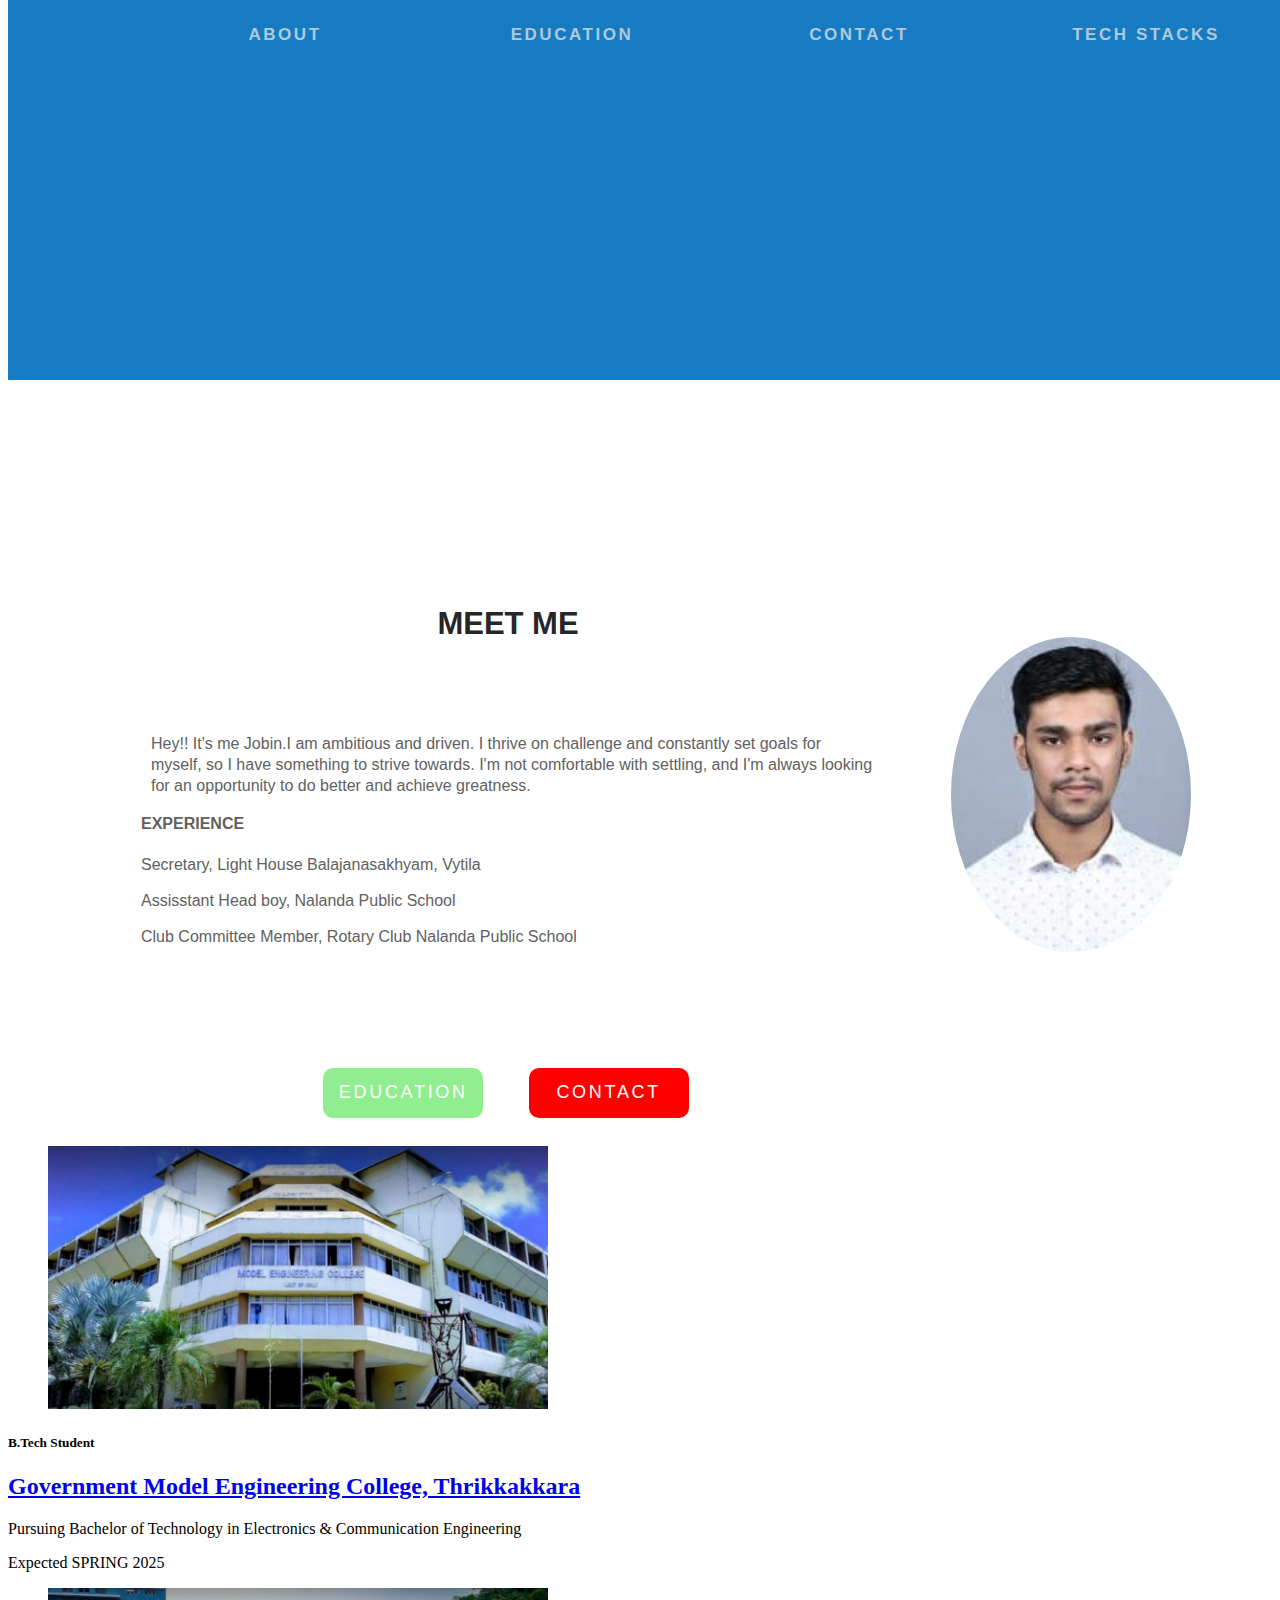
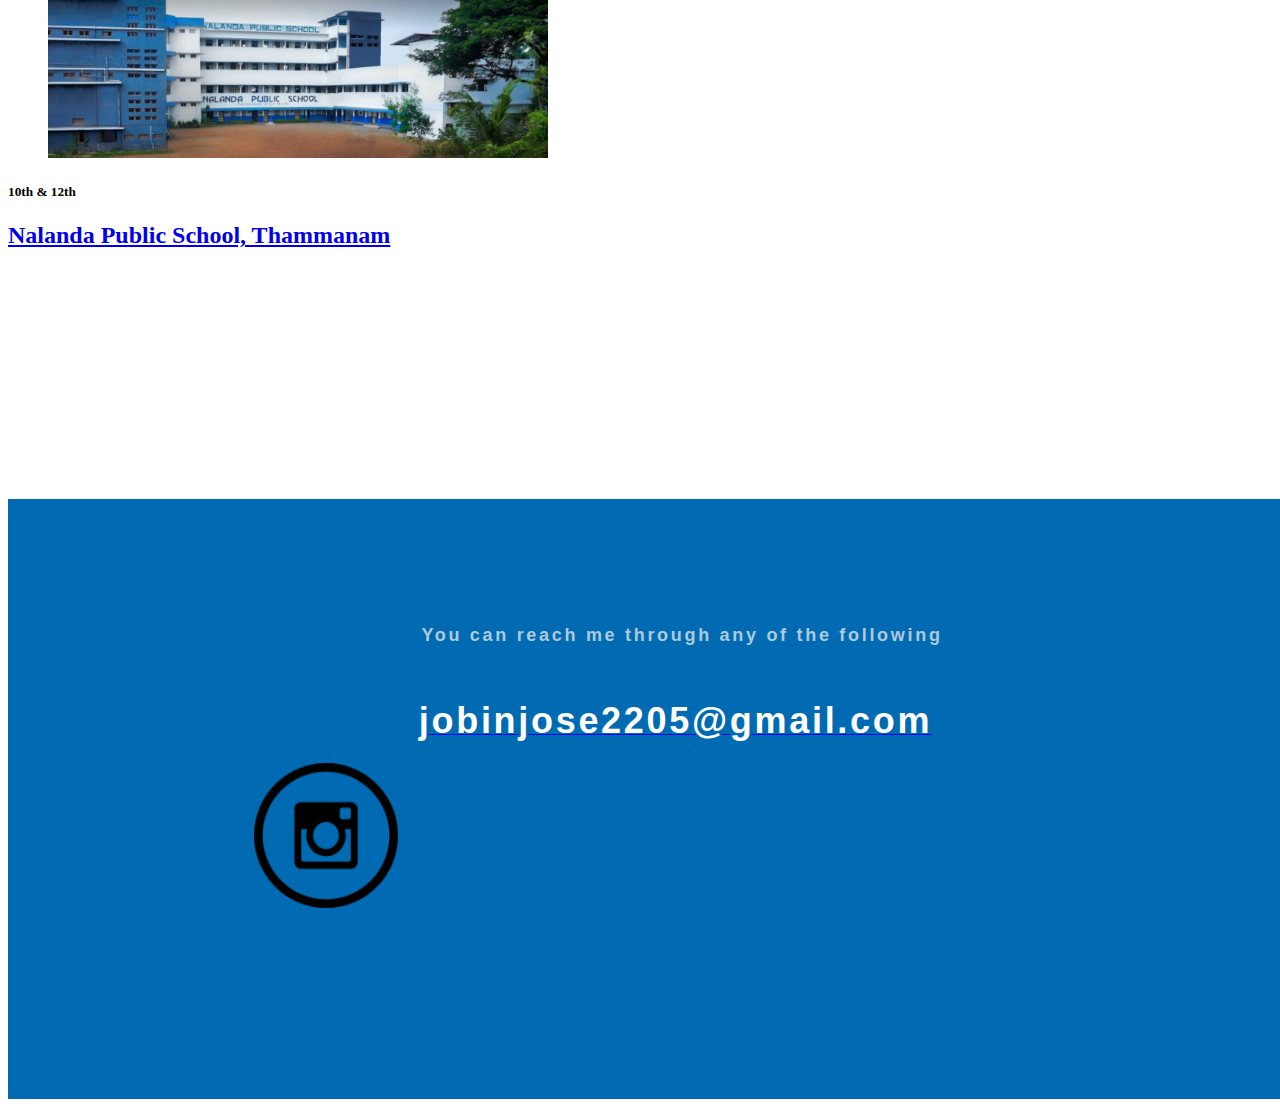
<file: index.html>
<!DOCTYPE html>
<html>
<head>
	<title>Resume Page </title>
	<link rel="stylesheet" type="text/css" href="style.css">
</head>
<body>
	<!--Header Section Starts-->
	<div id="header">
		<div id="main-menu">
			<div id="name-tagline">
				<ul id="_list">
					<li id="menu-list">
						<a id="menu-link" href="#main-about">ABOUT</a>
					</li>
					<li id="menu-list">
						<a id="menu-link" href="#services">EDUCATION</a>
					</li>
					
					<li id="menu-list">
						<a id="menu-link" href="#more">CONTACT</a>
					</li>

					<li id="menu-list">
						<a id="menu-link" href="techstacks.html">TECH STACKS</a>
					</li>
				</ul>
			</div>
		</div>
		<div id="name-and-tagline">
			<h1 id="_name">
				<font style="vertical-align: inherit;">
					<font style="vertical-align: inherit;" id="full_name">Jobin Jose</font>
				</font>
				<br>
				<span id="_tagline">
					<font style="vertical-align: inherit;">
					</font>
				</span>
			</h1>
		</div>
	</div>
	<!--Header Section Ends-->

	<!--About Section Starts-->
	<div id="main-about">
		<div id="about_internal_first">
			<h2 id="about_sec_left_heading">
				<span id="thin-text">MEET ME</span>
			</h2>
			<div id="about_sec_left_row">
				<div id="about_sec_left_row_one">
					<p id="short_bio">Hey!! It's me Jobin.I am ambitious and driven. I thrive on challenge and constantly set goals for myself, so I have something to strive towards. I'm not comfortable with settling, and I'm always looking for an opportunity to do better and achieve greatness.
					</p>
					<h4>EXPERIENCE</h4>
					<p>Secretary, Light House Balajanasakhyam, Vytila</p>
					<p>Assisstant Head boy, Nalanda Public School </p>
					<p>Club Committee Member, Rotary Club Nalanda Public School</p>
					<p id="other_sec_buttons">
						<a href="#services" id="actual_button_one">
							<span>
								<font style="vertical-align: inherit;">
									<font style="vertical-align: inherit;">
									EDUCATION
									</font>
								</font>
							</span>
						</a>
						
						<a href="#more" id="actual_button_three"><span>
								<font style="vertical-align: inherit;">
									<font style="vertical-align: inherit;">
									CONTACT
									</font>
								</font>
							</span>
						</a>
					</p>
				</div>
				<div id="about_sec_left_row_two">
					<div id="about_sec_left_row_two_one">
						<img src="jj.jpg" width="240px" id="pers_image">
					</div>
				</div>
			</div>
		</div>
	</div>
	<!--About Section Stops-->

	<!--Services Section Starts-->
	<section id="services">
		<h2 id="about_sec_left_heading">
			<span id="thin-text" style="text-align: center; padding-left: 550px; color: #fff;">EDUCATION</span>
		</h2>
		<section id="serviceitems">
			<article id="servicelist">
				<figure id="illustration">
					<img src="bg.jpg" width="500px" id="actual_image">
				</figure>
				<h5 id="serviceheader">B.Tech Student</h5>
				
				<a href="http://www.mec.ac.in/"><h2>Government Model Engineering College, Thrikkakkara</h2></a>
				<p id="servicedesc">Pursuing Bachelor of Technology in Electronics & Communication Engineering</p>
				<p>Expected SPRING 2025</p>
			</article>
			<article id="servicelist">
				<figure id="illustration">
					<img src="ng.png" width="500px"  id="actual_image">
				</figure>
				<h5 id="serviceheader">10th & 12th</h5>
				<a href="https://nalandapublicschool.info/contact-us/"><h2>Nalanda Public School, Thammanam</h2></a>
				<h4></h4>
			</article>
		</section>
	</section>
	<!--Services Section Stops-->

	
	<!--Footer Section Starts-->
	<footer>
		<div id="more" data-ix="scroll-text-fade-away" data-scroll="mid">
			<div id="w-container">
				<div id="row-main">
					<p id="status">
						<font style="vertical-align: inherit;">
							<font style="vertical-align: inherit;">You can reach me through any of the following</font>
						</font>
					</p>
					<p id="email">
						<a href="mailto:jobinjose2205@gmail.com">
							<font style="vertical-align: inherit;">
								<font style="vertical-align: inherit; color: #fff; font-size: 36px; margin-left: -200px;">jobinjose2205@gmail.com</font>
							</font>
						</a>
					</p>
				</div>
					<div id="row-one" data-ix="scale-on-scroll" style="opacity: 1; transform: scaleX(1) scaleY(1) scaleZ(1); transition: opacity 500ms ease 0s, transform 500ms ease 0s;">
						<a href="http://www.instagram.com/jobin._.jose_/" id="social_icons">
						<img src="insta_icon.png" id="feature-icon" width="144px">
						</a>
					</div>
					
				</div>
			</div>
		</div>
	</footer>
	<!--Footer Section Stops-->
</body>
</html>
</file>
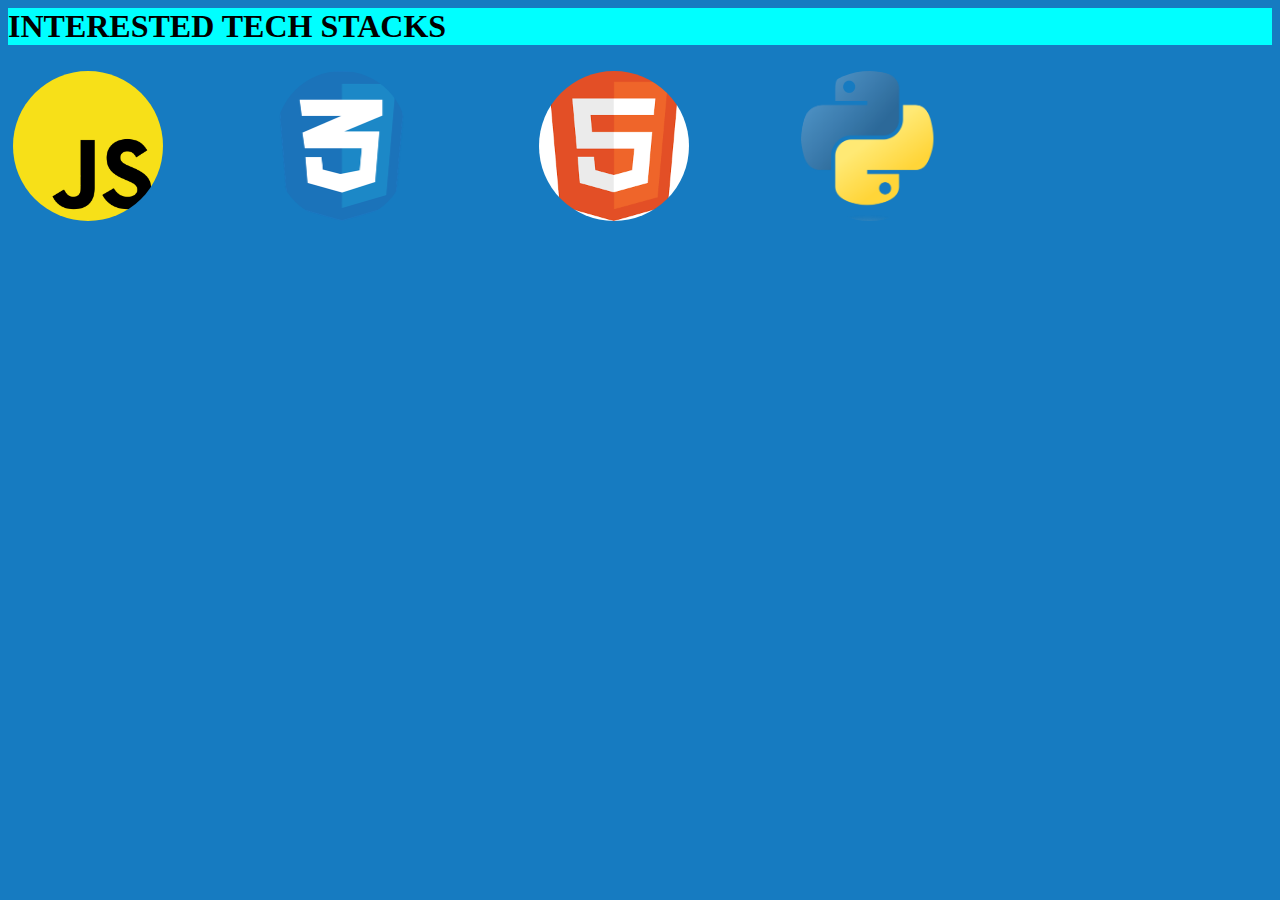
<file: techstacks.html>
<html>
    <head>
        <title>Tech stacks</title>
        <link rel="stylesheet" href="ts.css"/>
        
    </head>
    <body>
        <h1>INTERESTED TECH STACKS</h1>
        <div class="row">
            <div class="column">
                <img src="js.png">
                <h2>Javascript</h2>
            </div>

            <div class="column">
                <img src="css.png">
                <h2>CSS</h2>
            </div>

            <div class="column">
                <img src="html.png">
                <h2>HTML</h2>
            </div>

            <div class="column">
                <img src="python.png">
                <h2>Python</h2>
            </div>
            
            
    
        </div>
    </body>
</html
</file>
<file: style.css>
body {
	width: 1348px;
	/*overflow: hidden;*/
	background-size: contain;
}

#header {
	background: #167bc1;
	margin: 0;
	margin-top: -20px;
	border: 0;
	padding: 0;
	width: 1335px;
	height: 372.2px;
	display: block;
	font-family: "Segoe UI", Arial, sans-serif;
	font-feature-settings: normal;
	font-size: 18px;
	font-stretch: normal;
	font-style: normal;
	font-variant: normal;
	font-variant-alternates: normal;
	font-variant-caps: normal;
	font-variant-east-asian: normal;
	font-variant-ligatures: normal;padding: 10px 0;
	font-variant-numeric: normal;
	font-variant-position: normal;
	font-weight: 900;
	letter-spacing: 2.7px;
	line-height: 36px;
	box-sizing: content-box;
	float: none;
	z-index: auto;
	position: relative;
}


#main-menu {
	position: relative;
	left: 0px;
	right: 0px;
	top: 0px;
	z-index: 155;
	margin: 0px;
	background: #167bc1;
	display: block;
	border: 0px;
	width: 1335px;
	height: 94px;
	background-attachment: scroll;
	/*background-clip: border-box;
	background-origin: padding-box;
	background-repeat: repeat;
	background-size: auto auto;*/
	font-family: "Segoe UI", Arial, sans-serif;
	font-feature-settings: normal;
	font-kerning: auto;
	font-language-override: normal;
	font-size: 18px;
	font-stretch: normal;
	font-style: normal;
	font-variant-alternates: normal;
	font-variant-caps: normal;
	font-variant-east-asian: normal;
	font-variant-ligatures: normal;
	font-variant-numeric: normal;
	font-variant-position: normal;
	left: 0px;
	letter-spacing: 2.7px;
	line-height: 36px;
	box-sizing: content-box;
}

#name-tagline {
	padding: auto;
	margin: 0 auto;
	max-width: 1148px;
	height: 74x;
	position: relative;
	display: block;
	font-family: "Segoe UI", Arial, sans-serif;
	font-feature-settings: normal;
	font-kerning: auto;
	font-language-override: normal;
	font-size: 18px;
	font-stretch: normal;
	font-style: normal;
	font-variant: normal;
	font-variant-alternates: normal;
	font-variant-caps: normal;
	font-variant-east-asian: normal;
	font-variant-ligatures: normal;
	font-variant-numeric: normal;
	font-variant-position: normal;
	font-weight: 900;
	letter-spacing: 2.7px;
	line-height: 36px;
	box-sizing: content-box;
	float: none;
	z-index: auto;
}


#_list {
	font-family: 'Segoe UI',monospace;
	letter-spacing: -.63em;
	word-spacing: -.63em;
	font-size: 0;
	text-align: center;
	border: none;
	margin: 0;
	padding: 0;
	background: none;
	box-shadow: none;
	list-style: none;
	display: block;
	margin-block-start: 1em;
	margin-block-end: 1em;
	padding-inline-start: 40px;
	width: 1148px;
	height: 74px;
	background-attachment: scroll;
	background-clip: border-box;
	background-origin: padding-box;
	background-repeat: repeat;
	background-size: auto auto;
	border-image-repeat: stretch stretch;
	border-image-slice: 100%;
	border-image-width: 1;
	font-feature-settings: normal;
	font-kerning: auto;
	font-language-override: normal;
	font-stretch: normal;
	font-style: normal;
	font-variant: normal;
	font-variant-alternates: normal;
	font-variant-caps: normal;
	font-variant-east-asian: normal;
	font-variant-ligatures: normal;
	font-variant-numeric: normal;
	font-variant-position: normal;
	font-weight: 900;
	letter-spacing: 0px;
	line-height: 36px;
	list-style-position: outside;
	text-align: center;
	box-sizing: content-box;
	z-index: auto;
	position: static;
}

#menu-list {
	width: 25%;
	margin: 0px;
	line-height: 74px;
	text-align: center;
	display: inline-block;
	vertical-align: top;
	letter-spacing: 0;
	word-spacing: 0;
	padding: 0;
	list-style: none;
	background-attachment: scroll;
	background-clip: border-box;
	background-origin: padding-box;
	background-repeat: repeat;
	background-size: auto auto;
	border-image-repeat: stretch stretch;
	border-image-slice: 100%;
	border-image-width: 1;
	float: none;
	font-family: "Segoe UI", Arial, sans-serif;
	font-feature-settings: normal;
	font-kerning: auto;
	font-language-override: normal;
	font-size: 17px;
	font-stretch: normal;
	font-style: normal;
	font-variant: normal;
	font-variant-alternates: normal;
	font-variant-caps: normal;
	font-variant-east-asian: normal;
	font-variant-ligatures: normal;
	font-variant-numeric: normal;
	font-variant-position: normal;
	font-weight: 900;
	list-style-position: outside;
	position: static;
	box-sizing: content-box;
}

#menu-link:hover {
  color: orange;
}

#menu-link {
	position: relative;
	display: block;
	color: #aec9dc;
	text-decoration: none;
	text-transform: uppercase;
	letter-spacing: .15em;
	transition: color .3s;
	cursor: pointer;
	line-height: 74px;
	font-size: 17px;
	font-weight: 900;
	text-align: center;
	font-family: 'Segoe UI',Arial,sans-serif;
	width: 287px;
	font-feature-settings: normal;
	font-kerning: auto;
	font-language-override: normal;
	font-size: 17px;
	font-stretch: normal;
	font-style: normal;
	font-variant: normal;
	font-variant-alternates: normal;
	font-variant-caps: normal;
	font-variant-east-asian: normal;
	font-variant-ligatures: normal;
	font-variant-numeric: normal;
	font-variant-position: normal;
	list-style-position: outside;
	text-transform: uppercase;
	box-sizing: content-box;
	z-index: auto;
}

#name-and-tagline {
	margin: 0 auto;
	max-width: 1335px;
	position: relative;
	display: block;
	height: 167.2;
	color: #fff;
	font-feature-settings: normal;
	font-kerning: auto;
	font-language-override: normal;
	font-size: 18px;
	font-stretch: normal;
	font-style: normal;
	font-variant: normal;
	font-variant-alternates: normal;
	font-variant-caps: normal;
	font-variant-east-asian: normal;
	font-variant-ligatures: normal;
	font-variant-numeric: normal;
	font-variant-position: normal;
	font-weight: 900;
	letter-spacing: 2.7px;
	line-height: 36px;
	box-sizing: content-box;
	z-index: auto;
}

#_name {
	margin: 100px;
	padding: 100px, 0;
	text-align: center;
	font-size: 76px;
	line-height: 83.6px;
	letter-spacing: .05em;
	font-family: 'Segoe UI',Arial,sans-serif;
	font-weight: 900;
	display: block;
	margin-block-start: .67em;
    margin-block-end: .67em;
    color: #fff;
    height: 167.2px;
    width: 1148px;
    font-feature-settings: normal;
	font-kerning: auto;
	font-language-override: normal;
	font-stretch: normal;
	font-style: normal;
	font-variant: normal;
	font-variant-alternates: normal;
	font-variant-caps: normal;
	font-variant-east-asian: normal;
	font-variant-ligatures: normal;
	font-variant-numeric: normal;
	font-variant-position: normal;
	box-sizing: content-box;
	position: relative;
	z-index: auto;

	-webkit-text-fill-color: transparent;
	-webkit-background-clip: text;
	-webkit-text-fill-color: transparent;
	animation: textclip 4s linear infinite;
	
}

#_tagline {
	font-size: 43px;
	font-weight: 300;
	letter-spacing: .075em;
	text-align: center;
	font-family: 'Segoe UI',Arial,sans-serif;
	color: #fff;
	width: 770.4px;
	height: 49px;
	font-feature-settings: normal;
	font-kerning: auto;
	font-language-override: normal;
	font-stretch: normal;
	font-style: normal;
	font-variant: normal;
	font-variant-alternates: normal;
	font-variant-caps: normal;
	font-variant-east-asian: normal;
	font-variant-ligatures: normal;
	font-variant-numeric: normal;
	font-variant-position: normal;
	line-height: 47.3px;
	box-sizing: content-box;
	display: inline;
	z-index: auto;
	position: relative;
}

#full_name {
	text-align: center;
	font-size: 76px;
	letter-spacing: .05em;
	font-weight: 900;
	color: #fff;
	width: 550px;
	height: 86px;
	font-family: 'Segoe UI',Arial,sans-serif;
	font-feature-settings: normal;
	font-kerning: auto;
	font-language-override: normal;
	font-stretch: normal;
	font-style: normal;
	font-variant: normal;
	font-variant-alternates: normal;
	font-variant-caps: normal;
	font-variant-east-asian: normal;
	font-variant-ligatures: normal;
	font-variant-numeric: normal;
	font-variant-position: normal;
	letter-spacing: 3.8px;
	line-height: 83.6px;
	vertical-align: baseline;
	margin-top: 0px;
	box-sizing: content-box;
	display: inline;
	z-index: auto;
	position: static;
	animation-name: myname;
	animation-duration: 10s;
	animation-iteration-count: infinite;
}

#main-about {
	padding-top:100px;
	height:505px;
	width:1335px;
	background-color: #fff;
	color:#000;
	box-sizing: border-box;
	display: block;
	font-family: futura-pt, sans-serif;
    font-size: 16px;
    line-height: 20px;
    margin-top: 100px;
    margin-bottom:100px;
}

#about_internal_first {
	max-width: 730px;
	margin-left: auto;
    margin-right: auto;
    box-sizing: border-box;
    display: block;
    color: rgb(97, 97, 97);
    font-family: 'Segoe UI', sans-serif;
    font-size: 16px;
    line-height: 20px;
    content: " ";
    display: table;
	clear: both;
	height: 505px;
	margin-left: 33px;
	margin-right: 33px;
	padding-left: 100px;
}

#about_sec_left_heading {
    margin-right: 29px;
    padding-bottom: 31px;
    text-align: left;
    font-family: 'Segoe UI', sans-serif;
    color: rgb(38, 38, 38);
    font-size: 31px;
    line-height: 35px;
    font-weight: 800;
    text-align: center;
    text-transform: uppercase;
    margin: 0px;
    box-sizing: border-box;
    display: block;
    -webkit-margin-before: 0.83em;
    -webkit-margin-after: 0.83em;
    -webkit-margin-start: 0px;
    -webkit-margin-end: 0px;
    width: 734px;
    height: 35px;
	
}

#about_sec_left_row {
	margin-left: -10px;
    margin-right: -10px;
    box-sizing: border-box;
    display: block;
    color: rgb(97, 97, 97);
    font-family: 'Segoe UI', sans-serif;
    font-size: 16px;
    line-height: 20px;
    content: " ";
    display: table;
    clear: both;
    width: 570px;
    height: 493px;
}

#thin-text {
	width: auto;
	height: auto;
}

#about_sec_left_row_one {
	width: 745px;
	height: 340px;
	padding-top: 40px;
    padding-right: 40px;
    position: relative;
    float: left;
    min-height: 1px;
    padding-left: 10px;
    box-sizing: border-box;
    display: block;
    color: rgb(97, 97, 97);
    font-family: 'Segoe UI', sans-serif;
    font-size: 16px;
    line-height: 20px;
}

#about_sec_left_row_two {
	padding-top: 40px;
    padding-left: 80px;
    text-align: left;
    position: relative;
    float: left;
    min-height: 1px;
    padding-right: 10px;
    box-sizing: border-box;
    display: inline;
    font-family: 'Segoe UI', sans-serif;
    font-size: 16px;
    line-height: 20px;
    width: 350px;
    height: 455px;
    clear: both;
    margin-left:740px;
    margin-top: -410px;
}

#pers_image {
	border-radius: 50%;
}

#short_bio {
	margin-top: 0px;
    margin-bottom: 15px;
    font-family: 'Segoe UI', sans-serif;
    font-size: 16px;
    line-height: 21px;
    box-sizing: border-box;
    display: block;
    -webkit-margin-before: 1em;
    -webkit-margin-after: 1em;
    -webkit-margin-start: 0px;
    -webkit-margin-end: 0px;
    color: rgb(97, 97, 97);
    width: 745px;
    height: 70px;
    padding: 10px; 
}

#other_sec_buttons {
	font-size: 18px;
	line-height: 36px;
	text-align: center;
	margin-top: 30px;
	padding-top: 70px;
	width: 730px;
	height:70px;
	margin: 0 0 1.2em;
	display: block;
	margin-block-start: 1em;
	margin-block-end: 1em;
	color: #fff;
	letter-spacing: .15em;
	font-family: 'Segoe UI', sans-serif;
	font-feature-settings: normal;
	font-kerning: auto;
	font-language-override: normal;
	font-size: 36px;
	font-stretch: normal;
	font-style: normal;
	font-variant: normal;
	font-variant-alternates: normal;
	font-variant-caps: normal;
	font-variant-east-asian: normal;
	font-variant-ligatures: normal;
	font-variant-numeric: normal;
	font-variant-position: normal
}

#actual_button_one {
	/*--margin-top: 0;*/
	display: inline-block;
	vertical-align: middle;
	margin: 15px;
	padding: 5px;
	border: none;
	background: none;
	text-decoration: none;
	color: #fff;
	transition: color .3s;
	cursor: pointer;
	font-size: 18px;
    line-height: 38px;
    text-align: center;
    letter-spacing: .15em;
    font-family: 'Segoe UI', sans-serif;
    background-color: lightgreen;
    width: 150px;
    height: 40px;
    box-sizing: content-box;
    display: inline-block;
    position: static;
    z-index: auto;
    border-bottom-color: rgb(255, 255, 255);
	border-bottom-style: none;
	border-bottom-width: 0px;
	border-image-outset: 0;
	border-image-repeat: stretch stretch;
	border-image-slice: 100%;
	border-image-source: none;
	border-image-width: 1;
	border-left-color: rgb(255, 255, 255);
	border-left-style: none;
	border-left-width: 0px;
	border-right-color: rgb(255, 255, 255);
	border-right-style: none;
	border-right-width: 0px;
	border-top-color: rgb(255, 255, 255);
	border-top-style: none;
	border-top-width: 0px;
	border-radius: 10px;
}

#actual_button_two {
	/*margin-top: 0;*/
	display: inline-block;
	vertical-align: middle;
	margin: 15px;
	padding: 5px;
	border: none;
	background: none;
	text-decoration: none;
	color: #fff;
	transition: color .3s;
	cursor: pointer;
	font-size: 18px;
    line-height: 38px;
    text-align: center;
    letter-spacing: .15em;
    font-family: 'Segoe UI', sans-serif;
    background-color: lightblue;
    width: 150px;
    height: 40px;
    box-sizing: content-box;
    display: inline-block;
    position: static;
    z-index: auto;
    border-bottom-color: rgb(255, 255, 255);
	border-bottom-style: none;
	border-bottom-width: 0px;
	border-image-outset: 0;
	border-image-repeat: stretch stretch;
	border-image-slice: 100%;
	border-image-source: none;
	border-image-width: 1;
	border-left-color: rgb(255, 255, 255);
	border-left-style: none;
	border-left-width: 0px;
	border-right-color: rgb(255, 255, 255);
	border-right-style: none;
	border-right-width: 0px;
	border-top-color: rgb(255, 255, 255);
	border-top-style: none;
	border-top-width: 0px;
	border-radius: 10px;
}

#actual_button_three {
	/*margin-top: 0;*/
	display: inline-block;
	vertical-align: middle;
	margin: 15px;
	padding: 5px;
	border: none;
	background: none;
	text-decoration: none;
	color: #fff;
	transition: color .3s;
	cursor: pointer;
	font-size: 18px;
    line-height: 38px;
    text-align: center;
    letter-spacing: .15em;
   	font-family: 'Segoe UI', sans-serif;
    background-color: red;
    width: 150px;
    height: 40px;
    box-sizing: content-box;
    display: inline-block;
    position: static;
    z-index: auto;
    border-bottom-color: rgb(255, 255, 255);
	border-bottom-style: none;
	border-bottom-width: 0px;
	border-image-outset: 0;
	border-image-repeat: stretch stretch;
	border-image-slice: 100%;
	border-image-source: none;
	border-image-width: 1;
	border-left-color: rgb(255, 255, 255);
	border-left-style: none;
	border-left-width: 0px;
	border-right-color: rgb(255, 255, 255);
	border-right-style: none;
	border-right-width: 0px;
	border-top-color: rgb(255, 255, 255);
	border-top-style: none;
	border-top-width: 0px;
	border-radius: 10px;
}


#button_cover {
    padding: 105px 0 100px;
    margin: 0 auto;
    max-width: 1340px;
    height: 90px;
    position: relative;
    display: block;
    color: #fff;
    font-family: 'Segoe UI', sans-serif;
    font-feature-settings: normal;
	font-kerning: auto;
	font-language-override: normal;
	font-size: 18px;
	font-size-adjust: none;
	font-stretch: normal;
	font-style: normal;
	font-variant: normal;
	font-variant-alternates: normal;
	font-variant-caps: normal;
	font-variant-east-asian: normal;
	font-variant-ligatures: normal;
	font-variant-numeric: normal;
	font-variant-position: normal;
	font-weight: 900;
	letter-spacing: 2.7px;
	line-height: 36px;
	box-sizing: content-box;
	float: none;
	/*background-image: url("images/steemit_blog_img.png");*/
}

#innerbuttoncover {
	font-size: 18px;
	line-height: 36px;
	height: 68px;
	text-align: center;
	margin: 0 0 1.2em;
	display: block;
	margin-block-start: 1em;
	margin-block-end: 1em;
	color: #fff;
	letter-spacing: .15em;
	font-family: 'Segoe UI', sans-serif;
	font-feature-settings: normal;
	font-kerning: auto;
	font-language-override: normal;
	font-size: 18px;
	font-size-adjust: none;
	font-stretch: normal;
	font-style: normal;
	font-variant: normal;
	font-variant-alternates: normal;
	font-variant-caps: normal;
	font-variant-east-asian: normal;
	font-variant-ligatures: normal;
	font-variant-numeric: normal;
	font-variant-position: normal;
	font-weight: 900;
	letter-spacing: 2.7px;
	line-height: 36px;
	box-sizing: content-box;
	position: static;
	z-index: auto;
}

#button-link-cover {
	display: inline-block;
	vertical-align: middle;
	margin: 0;
	padding: 0;
	border: none;
	background: none;
	text-decoration: none;
	color: #fff;
	font-size: 18px;
	line-height: 36px;
	text-align: center;
	font-family: 'Segoe UI', sans-serif;
	letter-spacing: .15em;
	width: 325px;
	height: 70px;
	font-feature-settings: normal;
	font-kerning: auto;
	font-language-override: normal;
	font-size: 18px;
	font-size-adjust: none;
	font-stretch: normal;
	font-style: normal;
	font-variant: normal;
	font-variant-alternates: normal;
	font-variant-caps: normal;
	font-variant-east-asian: normal;
	font-variant-ligatures: normal;
	font-variant-numeric: normal;
	font-variant-position: normal;
	font-weight: 900;
	transition-delay: 0s;
	transition-duration: 0.3s;
	transition-property: color;
	transition-timing-function: ease;
	box-sizing: content-box;
	position: static;
	z-index: auto;
}

#button-link-cover:hover {
	color: yellow;
}

#button-link-cover-two {
	position: relative;
	display: block;
	border: none;
	width: 235px;
	height: 68px;
	padding: 0 45px;
	font-size: 19px;
	font-weight: 900;
	line-height: 68px;
	background: #006bb2;
	color: #fff;
	text-decoration: none;
	text-transform: uppercase;
	border-radius: 3px;
	box-shadow: #006bb2;
	letter-spacing: .15em;
	transition: background-color .3s;
	cursor: pointer;
	text-align: center;
	font: 900 18px/36px 'Segoe UI', sans-serif;
	margin: 0;
	text-transform: uppercase;
	transition-delay: 0s;
	transition-duration: 0.3s;
	transition-property: background-color;
	transition-timing-function: ease;
	box-sizing: content-box;
	z-index: auto;
}

#button-link-cover-three {
	vertical-align: inherit;
	font-size: 19px;
	font-weight: 900;
	line-height: 68px;
	color: #fff;
	text-transform: uppercase;
	letter-spacing: .15em;
	cursor: pointer;
	text-align: center;
	width: 235px;
	height: 25px;
	margin: 0;
	border: none;
	padding: 0;
	color: rgb(255, 255, 255);
	font-family: 'Segoe UI', sans-serif;
	font-feature-settings: normal;
	font-kerning: auto;
	font-language-override: normal;
	font-size: 19px;
	font-size-adjust: none;
	font-stretch: normal;
	font-style: normal;
	font-variant: normal;
	font-variant-alternates: normal;
	font-variant-caps: normal;
	font-variant-east-asian: normal;
	font-variant-ligatures: normal;
	font-variant-numeric: normal;
	font-variant-position: normal;
	font-weight: 900;
	box-sizing: content-box;
	display: inline;
	float: none;
	position: static;
	z-index: auto;
}

#button-text {
	vertical-align: inherit;
	line-height: 68px;
	color: #fff;
	text-transform: uppercase;
	letter-spacing: .15em;
	cursor: pointer;
	text-align: center;
	font-family: 'Segoe UI', sans-serif;
	font-feature-settings: normal;
	font-kerning: auto;
	font-language-override: normal;
	font-size: 19px;
	font-size-adjust: none;
	font-stretch: normal;
	font-style: normal;
	font-variant: normal;
	font-variant-alternates: normal;
	font-variant-caps: normal;
	font-variant-east-asian: normal;
	font-variant-ligatures: normal;
	font-variant-numeric: normal;
	font-variant-position: normal;
	font-weight: 900;
	margin: 0;
	padding: 0;
	border: none;
	width: 235px;
	height: 25px;
	box-sizing: content-box;
	display: inline;
	z-index: auto;
	position: static;
}

#more {
	padding-top: 100px;
	padding-bottom: 100px;
	padding-left: 200px;
	background: #006bb2;
	color: #616161;
	box-sizing: border-box;
	display: block;
	font-family: 'Segoe UI', sans-serif;
	font-size: 16px;
	line-height: 20px;
	width: 1335px;
	height: 600px;
	margin-top: 100px;
	border: none;
	box-sizing: border-box;
	float: none;
	position: static;
	z-index: auto;
}

#w-container {
	max-width: 1170px;
	margin-left: auto;
	margin-right: auto;
    box-sizing: border-box;
    display: block;
    color: #616161;
    font-family: 'Segoe UI', sans-serif;
	font-size: 16px;
	line-height: 20px;
	box-sizing: border-box;
	float: none;
	position: static;
	z-index: auto;
	height: 205px;
}

#w-row {
	margin-left: -10px;
	margin-right: -10px;
	box-sizing: border-box;
	display: block;
	color: #616161;
	font-size: 16px;
	line-height: 20px;
	padding: 0;
	border: none;
	box-sizing: border-box;
	font-family: 'Segoe UI', sans-serif;
	height: 200px;
	position: static;
	z-index: auto;
	padding-top: 100px;
}

#row-one {
	opacity: 1;
	transform: scaleX(1) scaleY(1) scaleZ(1);
	transition: opacity 500ms ease 0s, transform 500ms ease 0s;
	padding-right: 31px;
	padding-left: 31px;
	text-align: center;
	position: relative;
	float: left;
	min-height: 1px;
	box-sizing: border-box;
	display: block;
	color: #616161;
	font-family: 'Segoe UI', sans-serif;
	font-size: 16px;
	line-height: 20px;
	width: 236px;
	height: 160px;
	margin: 0;
	border: none;
	opacity: 1;
	position: relative;
	transform: matrix(1, 0, 0, 1, 0, 0);
	transition-delay: 0s, 0s;
	transition-duration: 0.5s, 0.5s;
	transition-property: opacity, transform;
	transition-timing-function: ease, ease;
}

/*#social_icons:hover {
	opacity: 1;
	transform: scaleX(1) scaleY(1) scaleZ(1);
	transition: opacity 500ms ease 0s, transform 500ms ease 0s;
	padding-right: 31px;
	padding-left: 31px;
	text-align: center;
	position: relative;
	float: left;
	min-height: 1px;
	box-sizing: border-box;
	display: block;
	color: #616161;
	font-family: 'Segoe UI', sans-serif;
	font-size: 16px;
	line-height: 20px;
	width: 286px;
	margin: -200;
	border: none;
	opacity: 1;
	position: relative;
	transform: matrix(1, 0, 0, 1, 0, 0);
	transition-delay: 0s, 0s;
	transition-duration: 0.5s, 0.5s;
	transition-property: opacity, transform;
	transition-timing-function: ease, ease;
} */

#feature-icon {
	margin-bottom: 25px;
	max-width: 100%;
	vertical-align: middle;
	display: inline-block;
	border: 0;
	box-sizing: border-box;
	text-align: center;
	color: #616161;
	font-family: 'Segoe UI', sans-serif;
	font-size: 16px;
	line-height: 20px;
	width: 144px;
	height: 145px;
	float: none;
	position: static;
	z-index: auto;
}

footer {
	position: relative;
	margin-top: 250px;
}

#status {
	font-size: 18px;
	margin: 0 0 50px;
	color: #aec9dc;
	display: block;
	margin-block-start: 1em;
	margin-block-end: 1em;
	text-align: center;
	font:'Segoe UI',Arial,sans-serif;
	letter-spacing: .15em;
	width: 1148px;
	margin-bottom: 50px;
	margin-left: -100px;
	line-height: 36px;
	box-sizing: content-box;
	position: static;
	z-index: auto;
	font-weight: 900;
	padding-left: 60;
}

#email {
	margin: 0 0 65px;
	font-size: 40px;
	line-height: 1.2;
	display: block;
	margin-block-start: 1em;
	margin-block-end: 1em;
	text-align: center;
	color: #fff;
	font: 900 18px/36px 'Segoe UI',Arial,sans-serif;
	letter-spacing: .15em;
	box-sizing: content-box;
	float: none;
	position: static;
	z-index: auto;

}
#about_sec_left_row_two_one{
	height: 19;
}




@keyframes textclip{
	from {background-color:fff;}
	to{background-color: black;}
}
</file>
<file: ts.css>
h1{
    background-color: aqua;
}
body{
    background: #167bc1;
    
}
img{
    height: 150px;
    border-radius: 2000px;
   align-items: center;

}
.column{
    float: left;
    width: 20%;
    padding: 5px;

}
h2{
   text-transform: uppercase;
   background-size: auto;
   background-size: 40% auto;
   color: #fff;
   background-clip: text;
   -webkit-text-fill-color: transparent;
   -webkit-background-clip: text;
   -webkit-text-fill-color: transparent;
   animation: textclip 4s linear infinite;
  
   font-size: 20px;
}

@keyframes textclip{
	from {background-color:fff;}
	to{background-color: black;}
}
</file>
